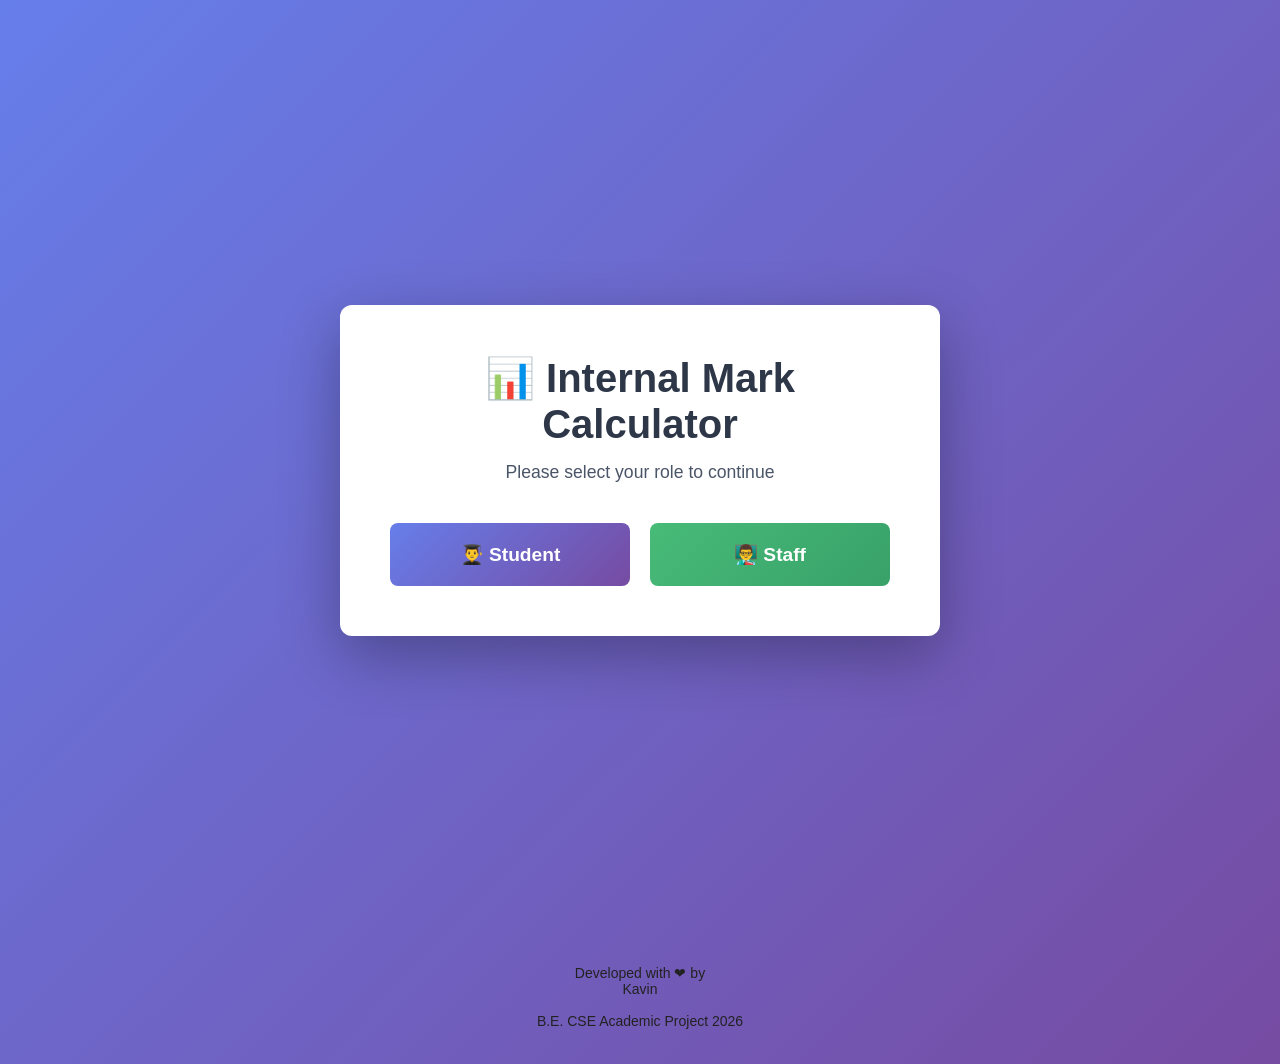
<file: index.html>
<!DOCTYPE html>
<html lang="en">

<head>
    <meta charset="UTF-8" />
    <meta name="viewport" content="width=device-width, initial-scale=1" />
    <meta name="google-site-verification" content="Ck5f-jjkfPLD6IGtPN2stmICAWft-kkXW1V-PRIB0V4" />
    <meta name="google-adsense-account" content="ca-pub-1055551445109815" />

    <!-- Primary Meta Tags -->
    <title>SRM VEC Internal Mark Calculator | SRM Valliammai Engineering College</title>
    <meta name="title" content="SRM VEC Internal Mark Calculator | SRM Valliammai Engineering College" />
    <meta name="description"
        content="Calculate your SRM Valliammai Engineering College (SRM VEC) internal marks accurately. Key in your CAT-1, CAT-2, and assignment marks to get your total internal score." />
    <meta name="keywords"
        content="SRM VEC, srm vec internal mark calculator, Valliammai engineering college internal mark calculator,vec internal mark calculator,VEC INTERNAL MARK CALCULATOR,SRMVEC internal mark calculator,SRM Valliammai Engineering College, Internal Mark Calculator, CAT Marks, Assignment Marks, Engineering Grade Calculator, SRM Valliammai, Anna University Internal Marks" />
    <meta name="author" content="Kavin" />
    <meta name="robots" content="index, follow" />

    <!-- Canonical URL -->
    <link rel="canonical" href="https://srmvecinternalcalc.netlify.app/" />

    <!-- Favicon -->
    <link rel="icon" type="image/jpg" href="Srm_vec_logo.jpg" />
    <link rel="manifest" href="manifest.json" />

    <!-- Open Graph / Facebook -->
    <meta property="og:type" content="website" />
    <meta property="og:url" content="https://srmvecinternalcalc.netlify.app/" />
    <meta property="og:title" content="SRM VEC Internal Mark Calculator | SRM Valliammai Engineering College" />
    <meta property="og:description"
        content="Calculate your SRMVEC internal marks accurately. key in your CAT-1, CAT-2, and assignment marks to get your total internal score out of 40." />
    <meta property="og:image" content="https://srmvecinternalcalc.netlify.app/Srm_vec_logo.jpg" />

    <!-- Twitter -->
    <meta property="twitter:card" content="summary_large_image" />
    <meta property="twitter:url" content="https://srmvecinternalcalc.netlify.app/" />
    <meta property="twitter:title" content="SRM VEC Internal Mark Calculator | SRM Valliammai Engineering College" />
    <meta property="twitter:description"
        content="Calculate your SRMVEC internal marks accurately. key in your CAT-1, CAT-2, and assignment marks to get your total internal score out of 40." />
    <meta property="twitter:image" content="https://srmvecinternalcalc.netlify.app/Srm_vec_logo.jpg" />

    <link rel="stylesheet" href="style.css" />
    <style>
        /* Responsive mobile layout for CAT-1 and CAT-2 stacking vertically */
        @media (max-width: 600px) {
            .main-content>div[style*="display: flex"] {
                flex-direction: column !important;
            }
        }
    </style>

    <!-- Structured Data -->
    <script type="application/ld+json">
    {
        "@context": "https://schema.org",
        "@type": "WebApplication",
        "name": "SRM VEC Internal Mark Calculator",
        "url": "https://srmvecinternalcalc.netlify.app/",
        "applicationCategory": "EducationalApplication",
        "genre": "Education",
        "description": "Accurate CAT and assignment mark calculator for SRM Valliammai Engineering College students.",
        "operatingSystem": "Any",
        "browserRequirements": "Requires JavaScript",
        "author": {
            "@type": "Person",
            "name": "Kavin"
        },
        "offers": {
            "@type": "Offer",
            "price": "0",
            "priceCurrency": "INR"
        }
    }
    </script>

    <!-- Google AdSense -->
    <script async src="https://pagead2.googlesyndication.com/pagead/js/adsbygoogle.js?client=ca-pub-1055551445109815"
        crossorigin="anonymous"></script>
</head>

<body>
    <!-- Role Selection Screen -->
    <div class="role-selection" id="roleSelection">
        <div class="role-card">
            <h1>📊 Internal Mark Calculator</h1>
            <p>Please select your role to continue</p>
            <div class="role-buttons">
                <button class="role-btn student" onclick="selectRole('student')">👨‍🎓 Student</button>
                <button class="role-btn staff" onclick="selectRole('staff')">👨‍🏫 Staff</button>
            </div>
        </div>
    </div>

    <!-- Main Application -->
    <div class="main-app" id="mainApp">
        <div class="container">
            <header>
                <button class="change-role-btn" onclick="changeRole()">← Change Role</button>
                <h1>📊 Internal Mark Calculator</h1>
                <p>Precise CAT and Assignment Mark Calculation System</p>
                <div class="role-badge" id="roleBadge"></div>
            </header>

            <div class="main-content" style="display: flex; flex-direction: column; gap: 20px;">
                <div style="display: flex; gap: 40px; justify-content: space-between;">
                    <div class="left-column" style="flex: 1; display: flex; flex-direction: column; gap: 20px;">
                        <div class="cat-group">
                            <h3>CAT-1 Components</h3>
                            <div class="input-group">
                                <label for="c1">CAT-1 Exam Mark (C1) <span class="tooltip"
                                        title="Enter marks from 0 to 100">ⓘ</span></label>
                                <div class="input-wrapper">
                                    <input type="number" id="c1" placeholder="0-100" min="0" max="100" step="0.01" />
                                    <div class="error-message" id="c1-error">Value must be between 0 and 100</div>
                                </div>
                            </div>
                            <div class="input-group">
                                <label for="a1">CAT-1 Assignment Mark (A1) <span class="tooltip"
                                        title="Enter marks from 0 to 40">ⓘ</span></label>
                                <div class="input-wrapper">
                                    <input type="number" id="a1" placeholder="0-40" min="0" max="40" step="0.01" />
                                    <div class="error-message" id="a1-error">Value must be between 0 and 40</div>
                                </div>
                            </div>
                            <div class="calculate-btn-group">
                                <button class="btn-success" onclick="calculateCAT1()">Calculate CAT-1</button>
                            </div>
                        </div>
                        <div class="result-box" id="cat1Result">
                            <h3>CAT-1 Score (out of 20)</h3>
                            <div class="result-placeholder" id="cat1Placeholder">Click "Calculate CAT-1" to see results
                            </div>
                            <div id="cat1Content" class="hidden">
                                <div class="breakdown" id="cat1Breakdown"></div>
                                <div class="final-score" id="cat1Score"></div>
                            </div>
                        </div>
                    </div>
                    <div class="right-column" style="flex: 1; display: flex; flex-direction: column; gap: 20px;">
                        <div class="cat-group">
                            <h3>CAT-2 Components</h3>
                            <div class="input-group">
                                <label for="c2">CAT-2 Exam Mark (C2) <span class="tooltip"
                                        title="Enter marks from 0 to 100">ⓘ</span></label>
                                <div class="input-wrapper">
                                    <input type="number" id="c2" placeholder="0-100" min="0" max="100" step="0.01" />
                                    <div class="error-message" id="c2-error">Value must be between 0 and 100</div>
                                </div>
                            </div>
                            <div class="input-group">
                                <label for="a2">CAT-2 Assignment Mark (A2) <span class="tooltip"
                                        title="Enter marks from 0 to 40">ⓘ</span></label>
                                <div class="input-wrapper">
                                    <input type="number" id="a2" placeholder="0-40" min="0" max="40" step="0.01" />
                                    <div class="error-message" id="a2-error">Value must be between 0 and 40</div>
                                </div>
                            </div>
                            <div class="calculate-btn-group">
                                <button class="btn-success" onclick="calculateCAT2()">Calculate CAT-2</button>
                            </div>
                        </div>
                        <div class="result-box" id="cat2Result">
                            <h3>CAT-2 Score (out of 20)</h3>
                            <div class="result-placeholder" id="cat2Placeholder">Click "Calculate CAT-2" to see results
                            </div>
                            <div id="cat2Content" class="hidden">
                                <div class="breakdown" id="cat2Breakdown"></div>
                                <div class="final-score" id="cat2Score"></div>
                            </div>
                        </div>
                    </div>
                </div>
                <div class="result-box" id="totalResult" style="max-width: 100%;">
                    <h3>Total Internal Score (out of 40)</h3>
                    <div class="calculate-btn-group">
                        <button class="btn-success" onclick="calculateTotal()">Calculate Total</button>
                    </div>
                    <div class="result-placeholder" id="totalPlaceholder">Click "Calculate Total" to see results</div>
                    <div id="totalContent" class="hidden">
                        <div class="breakdown" id="totalBreakdown"></div>
                        <div class="final-score" id="totalScore"></div>
                    </div>
                </div>

                <div class="section staff-only" id="saveStudentSection">
                    <h2>Save Student Record</h2>
                    <div class="input-group">
                        <label for="studentName">Student Name</label>
                        <input type="text" id="studentName" placeholder="Enter student name" />
                    </div>
                    <div class="controls">
                        <button class="btn-primary" onclick="saveStudent()">Save Student</button>
                    </div>
                </div>

                <div class="section staff-only" id="importExportSection">
                    <h2>Import/Export</h2>
                    <div class="controls">
                        <button class="btn-primary" onclick="exportCSV()">Export CSV</button>
                        <button class="btn-secondary" onclick="document.getElementById('csvFile').click()">Import
                            CSV</button>
                        <input type="file" id="csvFile" accept=".csv" style="display:none"
                            onchange="importCSV(event)" />
                    </div>
                    <div id="csvError"></div>
                </div>


            </div>


        </div>
    </div>

    <script>
        // State management
        let students = [];
        let roundMode = false;
        let cat1Calculated = false;
        let cat2Calculated = false;
        let currentRole = null;

        /**
         * Select role (Student or Staff)
         */
        function selectRole(role) {
            currentRole = role;
            localStorage.setItem('userRole', role);

            // Hide role selection, show main app
            document.getElementById('roleSelection').style.display = 'none';
            document.getElementById('mainApp').style.display = 'block';

            // Update role badge
            document.getElementById('roleBadge').textContent = role === 'student' ? '👨‍🎓 Student' : '👨‍🏫 Staff';

            // Show/hide staff-only sections
            const staffOnlyElements = document.querySelectorAll('.staff-only');
            staffOnlyElements.forEach(element => {
                if (role === 'student') {
                    element.style.display = 'none';
                } else {
                    element.style.display = 'block';
                }
            });

            // Load students if staff
            if (role === 'staff') {
                loadStudents();
            }
        }

        /**
         * Change role - go back to selection screen
         */
        function changeRole() {
            if (confirm('Are you sure you want to change your role? This will reset the current session.')) {
                currentRole = null;
                localStorage.removeItem('userRole');

                // Reset inputs
                document.getElementById('c1').value = '';
                document.getElementById('a1').value = '';
                document.getElementById('c2').value = '';
                document.getElementById('a2').value = '';
                document.getElementById('studentName').value = '';

                // Reset result displays
                document.getElementById('cat1Placeholder').classList.remove('hidden');
                document.getElementById('cat1Content').classList.add('hidden');
                document.getElementById('cat2Placeholder').classList.remove('hidden');
                document.getElementById('cat2Content').classList.add('hidden');
                document.getElementById('totalPlaceholder').classList.remove('hidden');
                document.getElementById('totalContent').classList.add('hidden');

                cat1Calculated = false;
                cat2Calculated = false;

                // Show role selection, hide main app
                document.getElementById('roleSelection').style.display = 'flex';
                document.getElementById('mainApp').style.display = 'none';
            }
        }

        // Load students from localStorage on page load
        function loadStudents() {
            const saved = localStorage.getItem('students');
            if (saved) {
                students = JSON.parse(saved);
                renderStudentsTable();
            }
        }

        // Save students to localStorage
        function saveStudents() {
            localStorage.setItem('students', JSON.stringify(students));
        }

        /**
         * Core calculation function implementing the exact formula:
         * CAT = (((C / 100) * 60) + A) / 100 * 20
         * 
         * @param {number} examMark - CAT exam mark (0-100)
         * @param {number} assignmentMark - Assignment mark (0-40)
         * @returns {number} - CAT score out of 20
         */
        function calculateCAT(examMark, assignmentMark) {
            // Formula: (((C / 100) * 60) + A) / 100 * 20
            const exam60 = (examMark / 100) * 60;  // Convert exam to 60% weightage
            const combined = exam60 + assignmentMark;  // Add assignment (out of 40)
            const scaled = (combined / 100) * 20;  // Scale to 20 marks
            return scaled;
        }

        /**
         * Format number based on rounding mode
         */
        function formatNumber(num) {
            if (roundMode) {
                return Math.round(num).toString();
            }
            return num.toFixed(2);
        }

        /**
         * Validate input value against min and max constraints
         */
        function validateInput(value, min, max, inputId) {
            const errorElement = document.getElementById(`${inputId}-error`);
            const inputElement = document.getElementById(inputId);

            if (value === '' || value === null) {
                errorElement.classList.remove('show');
                inputElement.classList.remove('error');
                return false; // Empty is not valid for calculation
            }

            const numValue = parseFloat(value);

            if (isNaN(numValue) || numValue < min || numValue > max) {
                errorElement.classList.add('show');
                inputElement.classList.add('error');
                return false;
            }

            errorElement.classList.remove('show');
            inputElement.classList.remove('error');
            return true;
        }

        /**
         * Calculate CAT-1 score
         */
        function calculateCAT1() {
            const c1 = document.getElementById('c1').value;
            const a1 = document.getElementById('a1').value;

            // Validate inputs
            const c1Valid = validateInput(c1, 0, 100, 'c1');
            const a1Valid = validateInput(a1, 0, 40, 'a1');

            if (!c1Valid || !a1Valid) {
                alert('Please enter valid values for C1 (0-100) and A1 (0-40)');
                return;
            }

            const c1Num = parseFloat(c1);
            const a1Num = parseFloat(a1);

            // Calculate CAT-1
            const exam1_60 = (c1Num / 100) * 60;
            const combined1 = exam1_60 + a1Num;
            const cat1 = calculateCAT(c1Num, a1Num);

            // Update CAT-1 display
            document.getElementById('cat1Placeholder').classList.add('hidden');
            document.getElementById('cat1Content').classList.remove('hidden');

            document.getElementById('cat1Breakdown').innerHTML = `
                <div class="breakdown-line">Exam 60%: (${formatNumber(c1Num)}/100) × 60 = ${formatNumber(exam1_60)}</div>
                <div class="breakdown-line">Plus Assignment: ${formatNumber(exam1_60)} + ${formatNumber(a1Num)} = ${formatNumber(combined1)}</div>
                <div class="breakdown-line">Scaled to 20: (${formatNumber(combined1)}/100) × 20 = ${formatNumber(cat1)}</div>
            `;
            document.getElementById('cat1Score').textContent = formatNumber(cat1);

            // Add highlight animation
            document.getElementById('cat1Result').classList.add('highlight');
            setTimeout(() => {
                document.getElementById('cat1Result').classList.remove('highlight');
            }, 500);

            cat1Calculated = true;
        }

        /**
         * Calculate CAT-2 score
         */
        function calculateCAT2() {
            const c2 = document.getElementById('c2').value;
            const a2 = document.getElementById('a2').value;

            // Validate inputs
            const c2Valid = validateInput(c2, 0, 100, 'c2');
            const a2Valid = validateInput(a2, 0, 40, 'a2');

            if (!c2Valid || !a2Valid) {
                alert('Please enter valid values for C2 (0-100) and A2 (0-40)');
                return;
            }

            const c2Num = parseFloat(c2);
            const a2Num = parseFloat(a2);

            // Calculate CAT-2
            const exam2_60 = (c2Num / 100) * 60;
            const combined2 = exam2_60 + a2Num;
            const cat2 = calculateCAT(c2Num, a2Num);

            // Update CAT-2 display
            document.getElementById('cat2Placeholder').classList.add('hidden');
            document.getElementById('cat2Content').classList.remove('hidden');

            document.getElementById('cat2Breakdown').innerHTML = `
                <div class="breakdown-line">Exam 60%: (${formatNumber(c2Num)}/100) × 60 = ${formatNumber(exam2_60)}</div>
                <div class="breakdown-line">Plus Assignment: ${formatNumber(exam2_60)} + ${formatNumber(a2Num)} = ${formatNumber(combined2)}</div>
                <div class="breakdown-line">Scaled to 20: (${formatNumber(combined2)}/100) × 20 = ${formatNumber(cat2)}</div>
            `;
            document.getElementById('cat2Score').textContent = formatNumber(cat2);

            // Add highlight animation
            document.getElementById('cat2Result').classList.add('highlight');
            setTimeout(() => {
                document.getElementById('cat2Result').classList.remove('highlight');
            }, 500);

            cat2Calculated = true;
        }

        /**
         * Calculate total score
         */
        function calculateTotal() {
            const c1 = document.getElementById('c1').value;
            const a1 = document.getElementById('a1').value;
            const c2 = document.getElementById('c2').value;
            const a2 = document.getElementById('a2').value;

            // Validate all inputs
            const c1Valid = validateInput(c1, 0, 100, 'c1');
            const a1Valid = validateInput(a1, 0, 40, 'a1');
            const c2Valid = validateInput(c2, 0, 100, 'c2');
            const a2Valid = validateInput(a2, 0, 40, 'a2');

            if (!c1Valid || !a1Valid || !c2Valid || !a2Valid) {
                alert('Please enter valid values for all fields:\nC1, C2 (0-100) and A1, A2 (0-40)');
                return;
            }

            const c1Num = parseFloat(c1);
            const a1Num = parseFloat(a1);
            const c2Num = parseFloat(c2);
            const a2Num = parseFloat(a2);

            // Calculate both CATs
            const cat1 = calculateCAT(c1Num, a1Num);
            const cat2 = calculateCAT(c2Num, a2Num);
            const total = cat1 + cat2;

            // Update CAT-1 display
            const exam1_60 = (c1Num / 100) * 60;
            const combined1 = exam1_60 + a1Num;

            document.getElementById('cat1Placeholder').classList.add('hidden');
            document.getElementById('cat1Content').classList.remove('hidden');
            document.getElementById('cat1Breakdown').innerHTML = `
                <div class="breakdown-line">Exam 60%: (${formatNumber(c1Num)}/100) × 60 = ${formatNumber(exam1_60)}</div>
                <div class="breakdown-line">Plus Assignment: ${formatNumber(exam1_60)} + ${formatNumber(a1Num)} = ${formatNumber(combined1)}</div>
                <div class="breakdown-line">Scaled to 20: (${formatNumber(combined1)}/100) × 20 = ${formatNumber(cat1)}</div>
            `;
            document.getElementById('cat1Score').textContent = formatNumber(cat1);

            // Update CAT-2 display
            const exam2_60 = (c2Num / 100) * 60;
            const combined2 = exam2_60 + a2Num;

            document.getElementById('cat2Placeholder').classList.add('hidden');
            document.getElementById('cat2Content').classList.remove('hidden');
            document.getElementById('cat2Breakdown').innerHTML = `
                <div class="breakdown-line">Exam 60%: (${formatNumber(c2Num)}/100) × 60 = ${formatNumber(exam2_60)}</div>
                <div class="breakdown-line">Plus Assignment: ${formatNumber(exam2_60)} + ${formatNumber(a2Num)} = ${formatNumber(combined2)}</div>
                <div class="breakdown-line">Scaled to 20: (${formatNumber(combined2)}/100) × 20 = ${formatNumber(cat2)}</div>
            `;
            document.getElementById('cat2Score').textContent = formatNumber(cat2);

            // Update Total display
            document.getElementById('totalPlaceholder').classList.add('hidden');
            document.getElementById('totalContent').classList.remove('hidden');
            document.getElementById('totalBreakdown').innerHTML = `
                <div class="breakdown-line">CAT-1 + CAT-2 = ${formatNumber(cat1)} + ${formatNumber(cat2)}</div>
            `;
            document.getElementById('totalScore').textContent = formatNumber(total);

            // Add highlight animation
            document.getElementById('cat1Result').classList.add('highlight');
            document.getElementById('cat2Result').classList.add('highlight');
            document.getElementById('totalResult').classList.add('highlight');

            setTimeout(() => {
                document.getElementById('cat1Result').classList.remove('highlight');
                document.getElementById('cat2Result').classList.remove('highlight');
                document.getElementById('totalResult').classList.remove('highlight');
            }, 500);

            cat1Calculated = true;
            cat2Calculated = true;
        }

        /**
         * Reset all input fields and results
         */
        function resetInputs() {
            if (confirm('Are you sure you want to reset all inputs and results?' + (currentRole === 'staff' ? ' This will not delete saved students.' : ''))) {
                document.getElementById('c1').value = '';
                document.getElementById('a1').value = '';
                document.getElementById('c2').value = '';
                document.getElementById('a2').value = '';
                if (currentRole === 'staff') {
                    document.getElementById('studentName').value = '';
                }

                // Clear error states
                ['c1', 'a1', 'c2', 'a2'].forEach(id => {
                    document.getElementById(id).classList.remove('error');
                    document.getElementById(`${id}-error`).classList.remove('show');
                });

                // Reset result displays
                document.getElementById('cat1Placeholder').classList.remove('hidden');
                document.getElementById('cat1Content').classList.add('hidden');
                document.getElementById('cat2Placeholder').classList.remove('hidden');
                document.getElementById('cat2Content').classList.add('hidden');
                document.getElementById('totalPlaceholder').classList.remove('hidden');
                document.getElementById('totalContent').classList.add('hidden');

                cat1Calculated = false;
                cat2Calculated = false;
            }
        }

        /**
         * Save current student to the list (Staff only)
         */
        function saveStudent() {
            if (currentRole !== 'staff') return;

            const name = document.getElementById('studentName').value.trim();
            const c1 = document.getElementById('c1').value;
            const a1 = document.getElementById('a1').value;
            const c2 = document.getElementById('c2').value;
            const a2 = document.getElementById('a2').value;

            // Validate name
            if (!name) {
                alert('Please enter a student name.');
                return;
            }

            // Check if any required field is empty
            if (!c1 || !a1 || !c2 || !a2) {
                alert('Please fill in all mark fields before saving.');
                return;
            }

            // Validate all inputs are within range
            const c1Valid = validateInput(c1, 0, 100, 'c1');
            const a1Valid = validateInput(a1, 0, 40, 'a1');
            const c2Valid = validateInput(c2, 0, 100, 'c2');
            const a2Valid = validateInput(a2, 0, 40, 'a2');

            if (!c1Valid || !a1Valid || !c2Valid || !a2Valid) {
                alert('Please fix input errors before saving.');
                return;
            }

            // Calculate scores
            const c1Num = parseFloat(c1);
            const a1Num = parseFloat(a1);
            const c2Num = parseFloat(c2);
            const a2Num = parseFloat(a2);

            const cat1 = calculateCAT(c1Num, a1Num);
            const cat2 = calculateCAT(c2Num, a2Num);
            const total = cat1 + cat2;

            // Add to students array
            students.push({
                name,
                c1: c1Num,
                a1: a1Num,
                cat1: parseFloat(cat1.toFixed(2)),
                c2: c2Num,
                a2: a2Num,
                cat2: parseFloat(cat2.toFixed(2)),
                total: parseFloat(total.toFixed(2))
            });

            // Save to localStorage
            saveStudents();

            // Render table
            renderStudentsTable();

            // Clear student name
            document.getElementById('studentName').value = '';

            alert(`Student "${name}" saved successfully!`);
        }

        /**
         * Render students table (Staff only)
         */
        function renderStudentsTable() {
            if (currentRole !== 'staff') return;

            const tableBody = document.getElementById('studentsTableBody');
            const emptyState = document.getElementById('emptyState');
            const table = document.getElementById('studentsTable');

            if (students.length === 0) {
                emptyState.classList.remove('hidden');
                table.classList.add('hidden');
                return;
            }

            emptyState.classList.add('hidden');
            table.classList.remove('hidden');

            tableBody.innerHTML = students.map((student, index) => `
                <tr>
                    <td>${escapeHtml(student.name)}</td>
                    <td>${formatNumber(student.c1)}</td>
                    <td>${formatNumber(student.a1)}</td>
                    <td>${formatNumber(student.cat1)}</td>
                    <td>${formatNumber(student.c2)}</td>
                    <td>${formatNumber(student.a2)}</td>
                    <td>${formatNumber(student.cat2)}</td>
                    <td><strong>${formatNumber(student.total)}</strong></td>
                    <td><button class="delete-btn" onclick="deleteStudent(${index})">Delete</button></td>
                </tr>
            `).join('');
        }

        /**
         * Escape HTML to prevent XSS
         */
        function escapeHtml(text) {
            const div = document.createElement('div');
            div.textContent = text;
            return div.innerHTML;
        }

        /**
         * Delete a student from the list (Staff only)
         */
        function deleteStudent(index) {
            if (currentRole !== 'staff') return;

            if (confirm(`Are you sure you want to delete ${students[index].name}?`)) {
                students.splice(index, 1);
                saveStudents();
                renderStudentsTable();
            }
        }

        /**
         * Clear all students (Staff only)
         */
        function clearAllStudents() {
            if (currentRole !== 'staff') return;

            if (students.length === 0) {
                alert('No students to clear.');
                return;
            }

            if (confirm(`Are you sure you want to delete all ${students.length} student(s)? This cannot be undone.`)) {
                students = [];
                saveStudents();
                renderStudentsTable();
            }
        }

        /**
         * Export students to CSV (Staff only)
         */
        function exportCSV() {
            if (currentRole !== 'staff') return;

            if (students.length === 0) {
                alert('No students to export.');
                return;
            }

            // Create CSV content
            let csv = 'Name,C1,A1,C2,A2,CAT1,CAT2,Total\n';
            students.forEach(student => {
                csv += `"${student.name.replace(/"/g, '""')}",${student.c1},${student.a1},${student.c2},${student.a2},${student.cat1},${student.cat2},${student.total}\n`;
            });

            // Create download link
            const blob = new Blob([csv], { type: 'text/csv' });
            const url = URL.createObjectURL(blob);
            const a = document.createElement('a');
            a.href = url;
            a.download = `internal_marks_${new Date().toISOString().split('T')[0]}.csv`;
            document.body.appendChild(a);
            a.click();
            document.body.removeChild(a);
            URL.revokeObjectURL(url);
        }

        /**
         * Import students from CSV (Staff only)
         */
        function importCSV(event) {
            if (currentRole !== 'staff') return;

            const file = event.target.files[0];
            if (!file) return;

            const reader = new FileReader();
            reader.onload = function (e) {
                try {
                    const content = e.target.result;
                    const lines = content.split('\n').filter(line => line.trim());

                    // Skip header
                    const dataLines = lines.slice(1);

                    const errors = [];
                    const newStudents = [];

                    dataLines.forEach((line, index) => {
                        const rowNum = index + 2; // +2 because we skipped header and arrays are 0-indexed

                        // Parse CSV line (handle quoted fields)
                        const regex = /,(?=(?:(?:[^"]*"){2})*[^"]*$)/;
                        const fields = line.split(regex).map(field => {
                            // Remove quotes and trim
                            return field.replace(/^"(.*)"$/, '$1').replace(/""/g, '"').trim();
                        });

                        if (fields.length < 5) {
                            errors.push(`Row ${rowNum}: Insufficient columns (expected at least 5: Name,C1,A1,C2,A2)`);
                            return;
                        }

                        const [name, c1, a1, c2, a2] = fields;

                        // Validate name
                        if (!name) {
                            errors.push(`Row ${rowNum}: Missing name`);
                            return;
                        }

                        // Validate and parse numbers
                        const c1Num = parseFloat(c1);
                        const a1Num = parseFloat(a1);
                        const c2Num = parseFloat(c2);
                        const a2Num = parseFloat(a2);

                        // Check for NaN
                        if (isNaN(c1Num)) errors.push(`Row ${rowNum}: C1 is not a valid number`);
                        if (isNaN(a1Num)) errors.push(`Row ${rowNum}: A1 is not a valid number`);
                        if (isNaN(c2Num)) errors.push(`Row ${rowNum}: C2 is not a valid number`);
                        if (isNaN(a2Num)) errors.push(`Row ${rowNum}: A2 is not a valid number`);

                        // Check ranges
                        if (c1Num < 0 || c1Num > 100) errors.push(`Row ${rowNum}: C1 (${c1Num}) out of range (0-100)`);
                        if (a1Num < 0 || a1Num > 40) errors.push(`Row ${rowNum}: A1 (${a1Num}) out of range (0-40)`);
                        if (c2Num < 0 || c2Num > 100) errors.push(`Row ${rowNum}: C2 (${c2Num}) out of range (0-100)`);
                        if (a2Num < 0 || a2Num > 40) errors.push(`Row ${rowNum}: A2 (${a2Num}) out of range (0-40)`);

                        if (errors.length > 0) return;

                        // Calculate scores
                        const cat1 = calculateCAT(c1Num, a1Num);
                        const cat2 = calculateCAT(c2Num, a2Num);
                        const total = cat1 + cat2;

                        newStudents.push({
                            name: name,
                            c1: c1Num,
                            a1: a1Num,
                            cat1: parseFloat(cat1.toFixed(2)),
                            c2: c2Num,
                            a2: a2Num,
                            cat2: parseFloat(cat2.toFixed(2)),
                            total: parseFloat(total.toFixed(2))
                        });
                    });

                    // Display errors if any
                    const errorDiv = document.getElementById('csvError');
                    if (errors.length > 0) {
                        errorDiv.innerHTML = `
                            <div class="csv-error">
                                <strong>⚠️ Import Errors Found:</strong>
                                <ul>
                                    ${errors.map(err => `<li>${escapeHtml(err)}</li>`).join('')}
                                </ul>
                            </div>
                        `;
                        return;
                    }

                    errorDiv.innerHTML = '';

                    // Add new students
                    if (newStudents.length > 0) {
                        students.push(...newStudents);
                        saveStudents();
                        renderStudentsTable();
                        alert(`Successfully imported ${newStudents.length} student(s)!`);
                    } else {
                        alert('No valid student records found in CSV.');
                    }
                } catch (error) {
                    alert('Error parsing CSV file: ' + error.message);
                }

                // Reset file input
                event.target.value = '';
            };

            reader.readAsText(file);
        }

        /**
         * Toggle rounding mode
         */
        function toggleRounding() {
            roundMode = document.getElementById('roundToggle').checked;

            // Re-render results if they exist
            if (cat1Calculated || cat2Calculated) {
                // Get current values
                const c1 = parseFloat(document.getElementById('c1').value) || 0;
                const a1 = parseFloat(document.getElementById('a1').value) || 0;
                const c2 = parseFloat(document.getElementById('c2').value) || 0;
                const a2 = parseFloat(document.getElementById('a2').value) || 0;

                if (cat1Calculated && !document.getElementById('cat1Content').classList.contains('hidden')) {
                    const exam1_60 = (c1 / 100) * 60;
                    const combined1 = exam1_60 + a1;
                    const cat1 = calculateCAT(c1, a1);
                    document.getElementById('cat1Breakdown').innerHTML = `
                        <div class="breakdown-line">Exam 60%: (${formatNumber(c1)}/100) × 60 = ${formatNumber(exam1_60)}</div>
                        <div class="breakdown-line">Plus Assignment: ${formatNumber(exam1_60)} + ${formatNumber(a1)} = ${formatNumber(combined1)}</div>
                        <div class="breakdown-line">Scaled to 20: (${formatNumber(combined1)}/100) × 20 = ${formatNumber(cat1)}</div>
                    `;
                    document.getElementById('cat1Score').textContent = formatNumber(cat1);
                }

                if (cat2Calculated && !document.getElementById('cat2Content').classList.contains('hidden')) {
                    const exam2_60 = (c2 / 100) * 60;
                    const combined2 = exam2_60 + a2;
                    const cat2 = calculateCAT(c2, a2);
                    document.getElementById('cat2Breakdown').innerHTML = `
                        <div class="breakdown-line">Exam 60%: (${formatNumber(c2)}/100) × 60 = ${formatNumber(exam2_60)}</div>
                        <div class="breakdown-line">Plus Assignment: ${formatNumber(exam2_60)} + ${formatNumber(a2)} = ${formatNumber(combined2)}</div>
                        <div class="breakdown-line">Scaled to 20: (${formatNumber(combined2)}/100) × 20 = ${formatNumber(cat2)}</div>
                    `;
                    document.getElementById('cat2Score').textContent = formatNumber(cat2);
                }

                if (!document.getElementById('totalContent').classList.contains('hidden')) {
                    const cat1 = calculateCAT(c1, a1);
                    const cat2 = calculateCAT(c2, a2);
                    const total = cat1 + cat2;
                    document.getElementById('totalBreakdown').innerHTML = `
                        <div class="breakdown-line">CAT-1 + CAT-2 = ${formatNumber(cat1)} + ${formatNumber(cat2)}</div>
                    `;
                    document.getElementById('totalScore').textContent = formatNumber(total);
                }
            }

            // Re-render students table if staff
            if (currentRole === 'staff') {
                renderStudentsTable();
            }
        }

        // Initialize on page load - check if role was previously selected
        window.addEventListener('DOMContentLoaded', () => {
            const savedRole = localStorage.getItem('userRole');
            if (savedRole === 'student' || savedRole === 'staff') {
                selectRole(savedRole);
            }
        });
    </script>
    <footer style="text-align: center; padding: 15px 0; margin-top: 30px; font-size: 14px; color: #222;">
        Developed with ❤ by<br />
        Kavin<br /><br />
        B.E. CSE Academic Project 2026
    </footer>
</body>

</html>
</file>
<file: style.css>
* {
    margin: 0;
    padding: 0;
    box-sizing: border-box;
}

body {
    font-family: -apple-system, BlinkMacSystemFont, 'Segoe UI', Roboto, Oxygen, Ubuntu, Cantarell, sans-serif;
    background: linear-gradient(135deg, #667eea 0%, #764ba2 100%);
    min-height: 100vh;
    padding: 20px;
    color: #2d3748;
}

.container {
    max-width: 1400px;
    margin: 0 auto;
    background: white;
    border-radius: 12px;
    box-shadow: 0 20px 60px rgba(0, 0, 0, 0.3);
    overflow: hidden;
}

/* Role Selection Screen */
.role-selection {
    min-height: 100vh;
    display: flex;
    align-items: center;
    justify-content: center;
    padding: 20px;
}

.role-card {
    background: white;
    border-radius: 12px;
    box-shadow: 0 20px 60px rgba(0, 0, 0, 0.3);
    padding: 50px;
    max-width: 600px;
    width: 100%;
    text-align: center;
}

.role-card h1 {
    color: #2d3748;
    font-size: 2.5rem;
    margin-bottom: 15px;
}

.role-card p {
    color: #4a5568;
    font-size: 1.1rem;
    margin-bottom: 40px;
}

.role-buttons {
    display: flex;
    gap: 20px;
    justify-content: center;
    flex-wrap: wrap;
}

.role-btn {
    padding: 20px 40px;
    border: none;
    border-radius: 8px;
    font-size: 1.2rem;
    font-weight: 600;
    cursor: pointer;
    transition: all 0.3s ease;
    min-width: 200px;
}

.role-btn.student {
    background: linear-gradient(135deg, #667eea 0%, #764ba2 100%);
    color: white;
}

.role-btn.student:hover {
    transform: translateY(-3px);
    box-shadow: 0 10px 25px rgba(102, 126, 234, 0.4);
}

.role-btn.staff {
    background: linear-gradient(135deg, #48bb78 0%, #38a169 100%);
    color: white;
}

.role-btn.staff:hover {
    transform: translateY(-3px);
    box-shadow: 0 10px 25px rgba(72, 187, 120, 0.4);
}

/* Main App (hidden initially) */
.main-app {
    display: none;
}

header {
    background: linear-gradient(135deg, #667eea 0%, #764ba2 100%);
    color: white;
    padding: 30px;
    text-align: center;
    position: relative;
}

header h1 {
    font-size: 2rem;
    margin-bottom: 10px;
}

header p {
    opacity: 0.9;
    font-size: 0.95rem;
}

.role-badge {
    position: absolute;
    top: 20px;
    right: 30px;
    background: rgba(255, 255, 255, 0.2);
    padding: 8px 16px;
    border-radius: 20px;
    font-size: 0.9rem;
    font-weight: 600;
}

.change-role-btn {
    position: absolute;
    top: 20px;
    left: 30px;
    background: rgba(255, 255, 255, 0.2);
    color: white;
    border: none;
    padding: 8px 16px;
    border-radius: 6px;
    font-size: 0.85rem;
    cursor: pointer;
    transition: all 0.3s ease;
}

.change-role-btn:hover {
    background: rgba(255, 255, 255, 0.3);
}

/* Updated to vertical stacking */

.main-content {
    display: flex;
    flex-direction: column;
    gap: 30px;
    padding: 30px;
}

.left-column, .right-column {
    display: block;
}

.section {
    background: #f7fafc;
    padding: 25px;
    border-radius: 8px;
    border: 1px solid #e2e8f0;
    margin-bottom: 20px;
}

.section h2 {
    color: #2d3748;
    margin-bottom: 20px;
    font-size: 1.3rem;
    border-bottom: 2px solid #667eea;
    padding-bottom: 10px;
}

.input-group {
    margin-bottom: 20px;
}

.input-group label {
    display: block;
    margin-bottom: 8px;
    font-weight: 600;
    color: #4a5568;
    font-size: 0.95rem;
}

.tooltip {
    display: inline-block;
    margin-left: 5px;
    color: #667eea;
    cursor: help;
    font-size: 0.85rem;
}

.input-wrapper {
    position: relative;
}

input[type="number"], input[type="text"] {
    width: 100%;
    padding: 12px;
    border: 2px solid #cbd5e0;
    border-radius: 6px;
    font-size: 1rem;
    transition: all 0.3s ease;
}

input[type="number"]:focus, input[type="text"]:focus {
    outline: none;
    border-color: #667eea;
    box-shadow: 0 0 0 3px rgba(102, 126, 234, 0.1);
}

input.error {
    border-color: #f56565;
}

.error-message {
    color: #f56565;
    font-size: 0.85rem;
    margin-top: 5px;
    display: none;
}

.error-message.show {
    display: block;
}

.cat-group {
    background: white;
    padding: 20px;
    border-radius: 8px;
    margin-bottom: 20px;
    border-left: 4px solid #667eea;
}

.cat-group h3 {
    color: #667eea;
    margin-bottom: 15px;
    font-size: 1.1rem;
}

.result-box {
    background: white;
    padding: 20px;
    border-radius: 8px;
    margin-bottom: 20px;
    border: 2px solid #e2e8f0;
    transition: all 0.3s ease;
    min-height: 150px;
    display: flex;
    flex-direction: column;
}

.result-box.highlight {
    animation: pulse 0.5s ease;
}

@keyframes pulse {
    0%, 100% { transform: scale(1); }
    50% { transform: scale(1.02); }
}

.result-box h3 {
    color: #2d3748;
    margin-bottom: 15px;
    font-size: 1.1rem;
}

.result-box.empty {
    display: flex;
    align-items: center;
    justify-content: center;
    color: #a0aec0;
    font-style: italic;
}

.breakdown {
    font-family: 'Courier New', monospace;
    background: #f7fafc;
    padding: 15px;
    border-radius: 6px;
    font-size: 0.9rem;
    line-height: 1.8;
    color: #4a5568;
    margin-bottom: 10px;
}

.breakdown-line {
    margin: 5px 0;
}

.final-score {
    font-size: 2rem;
    font-weight: bold;
    color: #667eea;
    text-align: center;
    padding: 15px;
    background: linear-gradient(135deg, rgba(102, 126, 234, 0.1), rgba(118, 75, 162, 0.1));
    border-radius: 8px;
    margin-top: auto;
}

.controls {
    display: flex;
    gap: 10px;
    flex-wrap: wrap;
    margin-bottom: 20px;
}

button {
    padding: 12px 24px;
    border: none;
    border-radius: 6px;
    font-size: 0.95rem;
    font-weight: 600;
    cursor: pointer;
    transition: all 0.3s ease;
    flex: 1;
    min-width: 120px;
}

.btn-primary {
    background: linear-gradient(135deg, #667eea 0%, #764ba2 100%);
    color: white;
}

.btn-primary:hover {
    transform: translateY(-2px);
    box-shadow: 0 5px 15px rgba(102, 126, 234, 0.4);
}

.btn-secondary {
    background: #e2e8f0;
    color: #2d3748;
}

.btn-secondary:hover {
    background: #cbd5e0;
}

.btn-danger {
    background: #f56565;
    color: white;
}

.btn-danger:hover {
    background: #e53e3e;
}

.btn-success {
    background: #48bb78;
    color: white;
}

.btn-success:hover {
    background: #38a169;
}

.toggle-group {
    display: flex;
    align-items: center;
    gap: 10px;
    margin-bottom: 20px;
    padding: 15px;
    background: white;
    border-radius: 8px;
}

.toggle-group label {
    font-weight: 600;
    color: #4a5568;
}

input[type="checkbox"] {
    width: 20px;
    height: 20px;
    cursor: pointer;
}

.students-table {
    width: 100%;
    background: white;
    border-radius: 8px;
    overflow-x: auto;
}

table {
    width: 100%;
    border-collapse: collapse;
}

th, td {
    padding: 12px;
    text-align: left;
    border-bottom: 1px solid #e2e8f0;
}

th {
    background: #f7fafc;
    font-weight: 600;
    color: #2d3748;
    position: sticky;
    top: 0;
}

td {
    color: #4a5568;
}

.delete-btn {
    background: #f56565;
    color: white;
    border: none;
    padding: 6px 12px;
    border-radius: 4px;
    cursor: pointer;
    font-size: 0.85rem;
}

.delete-btn:hover {
    background: #e53e3e;
}

.readme {
    background: #f7fafc;
    padding: 25px;
    border-radius: 8px;
    margin: 30px;
    border: 1px solid #e2e8f0;
}

.readme h2 {
    color: #2d3748;
    margin-bottom: 15px;
    font-size: 1.3rem;
}

.readme p, .readme ul {
    margin-bottom: 15px;
    line-height: 1.8;
    color: #4a5568;
}

.readme ul {
    padding-left: 20px;
}

.readme code {
    background: white;
    padding: 2px 6px;
    border-radius: 3px;
    font-family: 'Courier New', monospace;
    color: #667eea;
}

.formula-box {
    background: white;
    padding: 15px;
    border-radius: 6px;
    font-family: 'Courier New', monospace;
    margin: 10px 0;
    border-left: 4px solid #667eea;
}

.csv-error {
    background: #fff5f5;
    border: 1px solid #feb2b2;
    padding: 15px;
    border-radius: 6px;
    margin: 15px 0;
    color: #c53030;
}

.csv-error ul {
    margin-top: 10px;
    padding-left: 20px;
}

.empty-state {
    text-align: center;
    padding: 40px;
    color: #a0aec0;
}

.hidden {
    display: none;
}

.calculate-btn-group {
    display: flex;
    gap: 10px;
    margin-top: 15px;
}

.result-placeholder {
    text-align: center;
    color: #a0aec0;
    padding: 40px 20px;
    font-style: italic;
}

/* Responsive adjustments: no longer needed grid adjustment since layout is vertical */

@media (max-width: 968px) {
    header h1 {
        font-size: 1.5rem;
    }

    .role-badge, .change-role-btn {
        position: static;
        display: block;
        margin: 10px auto;
    }

    .controls {
        flex-direction: column;
    }

    button {
        width: 100%;
    }

    .role-btn {
        min-width: 150px;
    }
}
</file>
